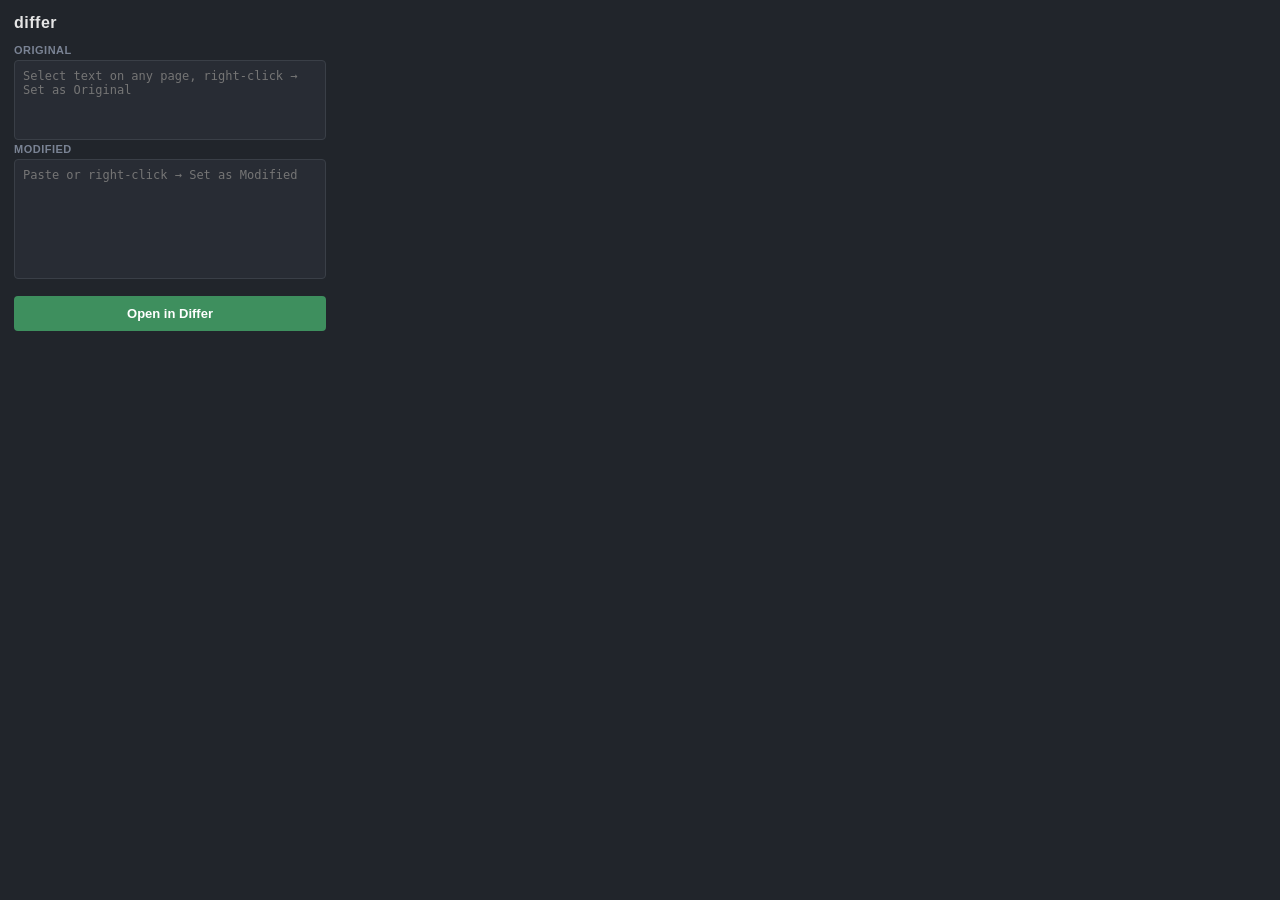
<file: extension/popup.html>
<!DOCTYPE html>
<html lang="en">
<head>
  <meta charset="UTF-8">
  <link rel="stylesheet" href="popup.css">
</head>
<body>
  <h1>differ</h1>

  <div id="gdocs-section" hidden>
    <p class="hint">If this Google Doc has open suggestions, compare its <strong>original</strong> text against a version with <strong>all suggestions accepted</strong>.</p>
    <button id="gdocs-btn">Compare suggestions in Differ</button>
    <p id="gdocs-status" class="status"></p>
    <div class="divider"><span>or compare text manually</span></div>
  </div>

  <label for="original">Original</label>
  <div class="textarea-wrap">
    <textarea id="original" placeholder="Select text on any page, right-click → Set as Original" spellcheck="false"></textarea>
    <button class="clear-btn" data-target="original" title="Clear">&times;</button>
  </div>

  <label for="modified">Modified</label>
  <div class="textarea-wrap">
    <textarea id="modified" placeholder="Paste or right-click → Set as Modified" spellcheck="false"></textarea>
    <button class="clear-btn" data-target="modified" title="Clear">&times;</button>
  </div>

  <button id="open-btn">Open in Differ</button>

  <script src="docx.js"></script>
  <script src="popup.js"></script>
</body>
</html>
</file>
<file: extension/popup.css>
* {
  margin: 0;
  padding: 0;
  box-sizing: border-box;
}

body {
  width: 340px;
  padding: 14px;
  background: #21252b;
  color: #abb2bf;
  font-family: -apple-system, BlinkMacSystemFont, 'Segoe UI', Roboto, sans-serif;
  font-size: 13px;
}

h1 {
  font-size: 16px;
  font-weight: 600;
  color: #e6e6e6;
  margin-bottom: 12px;
  letter-spacing: 0.5px;
}

label {
  display: block;
  font-size: 11px;
  font-weight: 600;
  text-transform: uppercase;
  letter-spacing: 0.5px;
  color: #7a8394;
  margin-bottom: 4px;
}

.textarea-wrap {
  position: relative;
}

.textarea-wrap:first-of-type {
  margin-bottom: 10px;
}

.textarea-wrap:last-of-type {
  margin-bottom: 14px;
}

textarea {
  width: 100%;
  border: 1px solid #3a3f47;
  border-radius: 4px;
  background: #282c34;
  color: #abb2bf;
  font-family: 'SF Mono', 'Fira Code', 'Consolas', monospace;
  font-size: 12px;
  padding: 8px;
  padding-right: 26px;
  resize: none;
  outline: none;
  transition: border-color 0.15s;
}

textarea:focus {
  border-color: #528bff;
}

#original {
  height: 80px;
}

#modified {
  height: 120px;
}

.clear-btn {
  position: absolute;
  top: 4px;
  right: 4px;
  width: 20px;
  height: 20px;
  border: none;
  border-radius: 3px;
  background: transparent;
  color: #5c6370;
  font-size: 16px;
  line-height: 1;
  cursor: pointer;
  display: none;
  align-items: center;
  justify-content: center;
  transition: color 0.15s, background 0.15s;
}

.clear-btn:hover {
  color: #abb2bf;
  background: #3a3f47;
}

.textarea-wrap.has-text .clear-btn {
  display: flex;
}

#open-btn {
  width: 100%;
  padding: 10px;
  border: none;
  border-radius: 4px;
  background: #3e8f5e;
  color: #fff;
  font-size: 13px;
  font-weight: 600;
  cursor: pointer;
  transition: background 0.15s;
}

#open-btn:hover {
  background: #4aa76b;
}

/* --- Google Docs section ------------------------------------------------- */

#gdocs-section {
  margin-bottom: 14px;
}

.hint {
  font-size: 12px;
  line-height: 1.45;
  color: #9aa3b2;
  margin-bottom: 10px;
}

.hint strong {
  color: #c8cdd5;
  font-weight: 600;
}

#gdocs-btn {
  width: 100%;
  padding: 10px;
  border: none;
  border-radius: 4px;
  background: #3a6ea5;
  color: #fff;
  font-size: 13px;
  font-weight: 600;
  cursor: pointer;
  transition: background 0.15s;
}

#gdocs-btn:hover:not(:disabled) {
  background: #4a82bf;
}

#gdocs-btn:disabled {
  opacity: 0.6;
  cursor: default;
}

.status {
  font-size: 11px;
  line-height: 1.4;
  color: #7a8394;
  margin-top: 6px;
  min-height: 14px;
}

.status.error {
  color: #d98c8c;
}

.divider {
  display: flex;
  align-items: center;
  gap: 8px;
  margin-top: 14px;
  color: #5c6370;
  font-size: 10px;
  text-transform: uppercase;
  letter-spacing: 0.5px;
}

.divider::before,
.divider::after {
  content: "";
  flex: 1;
  height: 1px;
  background: #3a3f47;
}
</file>
